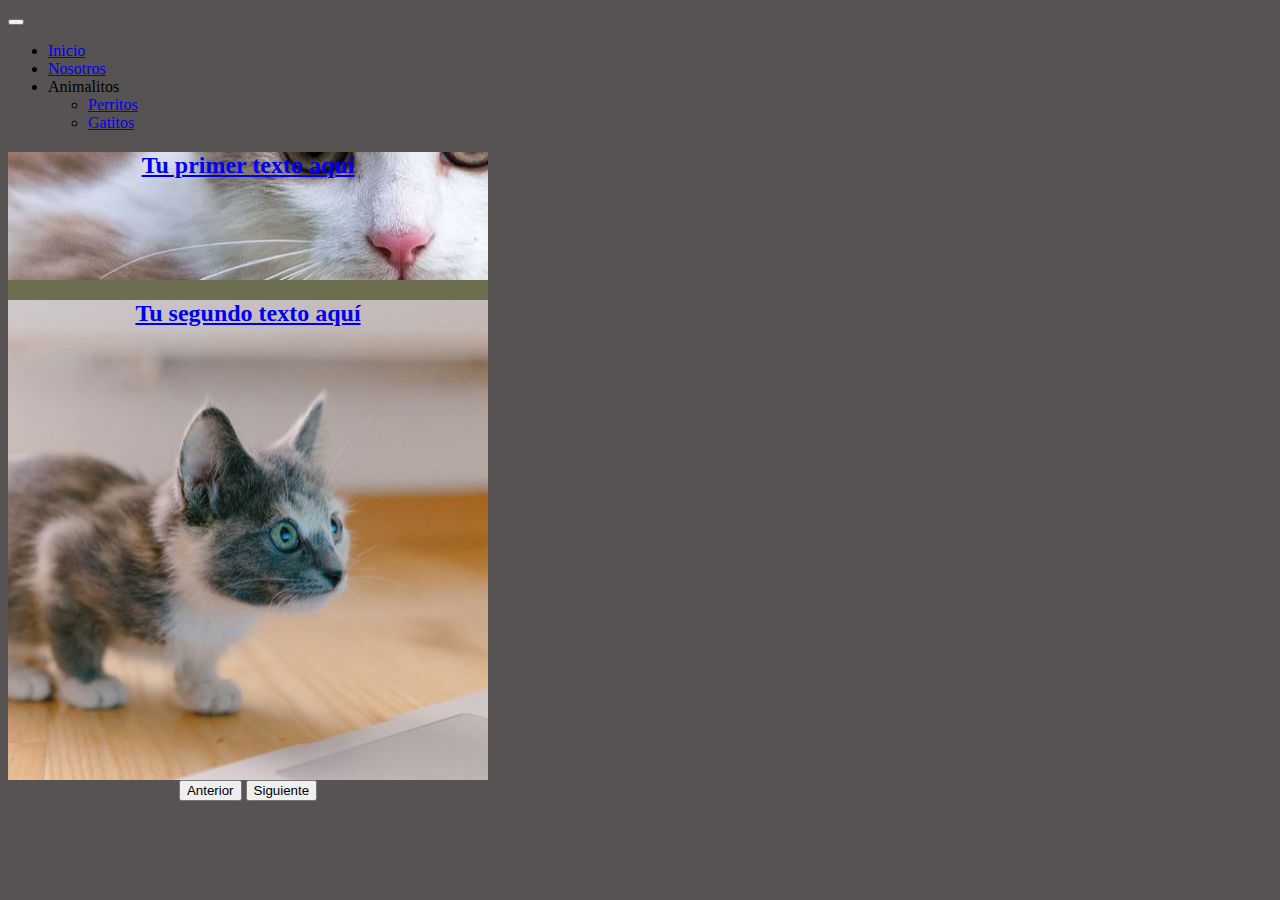
<file: index.html>
<!DOCTYPE html>
<html lang="es">
<head>
    <meta charset="UTF-8">
    <link href="css/estilos.css" rel="stylesheet" >
    <link href="https://cdn.jsdelivr.net/npm/bootstrap@5.3.0-alpha2/dist/css/bootstrap.min.css" rel="stylesheet" integrity="sha384-aFq/bzH65dt+w6FI2ooMVUpc+21e0SRygnTpmBvdBgSdnuTN7QbdgL+OapgHtvPp" crossorigin="anonymous">
<script src="https://cdn.jsdelivr.net/npm/bootstrap@5.3.0-alpha2/dist/js/bootstrap.bundle.min.js" integrity="sha384-qKXV1j0HvMUeCBQ+QVp7JcfGl760yU08IQ+GpUo5hlbpg51QRiuqHAJz8+BrxE/N" crossorigin="anonymous"></script>
    <title>Menu Bootstraps</title>
</head>
    <header>
        <!-- Barra de Menu -->
        <div class="navbar navbar-expand-lg bg-body-tertiary">
            <div class="container-fluid">
                <!-- Boton de NavBar -->
                <button class="navbar-toggler" type="button" data-bs-toggle="collapse" data-bs-target="#navbarSupportedContent" aria-controls="navbarSupportedContent" aria-expanded="false" aria-label="Toggle navigation">
                <span class="navbar-toggler-icon"></span>
                </button>
                <div class="collapse navbar-collapse" id="navbarSupportedContent">
                        <ul class="navbar-nav me-auto mb-2 mb-lg-0">
                            <li class="nav-item">
                                <a class="nav-link active" aria-current="page" href="./index.html">Inicio</a>
                            </li>
                            <li class="nav-item">
                                <a class="nav-link active" aria-current="page" href="./nosotros.html">Nosotros</a>
                            </li>
                            <li class="nav-item dropdown" >
                                <a class="nav-link dropdown-toggle" role="button" data-bs-toggle="dropdown" aria-expanded="false">Animalitos</a>
                                <ul class="dropdown-menu">
                                    <li><a class="dropdown-item" href="./Perros.html">Perritos</a></li>
                                    <li><a class="dropdown-item" href="./Gatos.html">Gatitos</a></li>
                                </ul>
                            </li>
                        </ul>
                </div>
            </div>
        </div>
    </header>
<main>
    <body>
        <!-- Carrusel de Imagenes -->
        <div id="carouselExample" class="carousel slide">
            <div class="carousel-inner">
            <!-- Imagen Nro 1 -->
            <div class="carousel-item active">
                    <a href="./index.html">
                    <div class="imagen-con-texto" style="background-image: url(./imagenes/Gato2.jpg); width: 100%; height: 10vw; background-position: center;">
                        <h2>Tu primer texto aquí</h2>
                    </div>
                    </a>
                </div>
            <!-- Imagen Nro 2-->
            <!-- <div class="carousel-item">
                <img src="./imagenes/OIP.jpg" class="d-block" alt="...">
                <div class="carousel-caption d-none d-md-block">
                    <h2 style="color: rgb(30, 98, 187);">Jose Miguel</h2>
                    <p style="color: rgb(30, 98, 187);">Some representative placeholder content for the first slide.</p>
                </div>
            </div> -->
            <!-- Imagen Nro 3 -->
   
            <!-- imagen Con link -->
            <!-- <div class="carousel-item">
                <a href="./gatos/fichagato1.html" style="text-decoration: none;">
                    <img src="./imagenes/Gato1.jpg" alt="Gatito" class="d-block">
                    <h2>Jose Miguel</h2>
                    <p>Some representative placeholder content for the first slide.</p>
                    </a>
            </div> -->
            <!-- Imagen de Fondo con texto encima -->
            <div class="carousel-item">
                <a href="./index.html">
                <div class="imagen-con-texto" style="background-image: url(./imagenes/Gato1.jpg); width: 100%; height: 480px; background-position: center;">
                    <h2>Tu segundo texto aquí</h2>
                </div>
                </a>
            </div>
                
            
            <!-- Boton de Retroceder -->
            <button class="carousel-control-prev" type="button" data-bs-target="#carouselExample" data-bs-slide="prev">
            <span class="carousel-control-prev-icon" aria-hidden="true"></span>
            <span class="visually-hidden">Anterior</span>
            </button>
            <!-- Boton de Avanzar -->
            <button class="carousel-control-next" type="button" data-bs-target="#carouselExample" data-bs-slide="next">
            <span class="carousel-control-next-icon" aria-hidden="true"></span>
            <span class="visually-hidden">Siguiente</span>
            </button>
        </div>
    </div>
    
    </body>
    <footer>
        
    </footer>
</main>

</html>
</file>
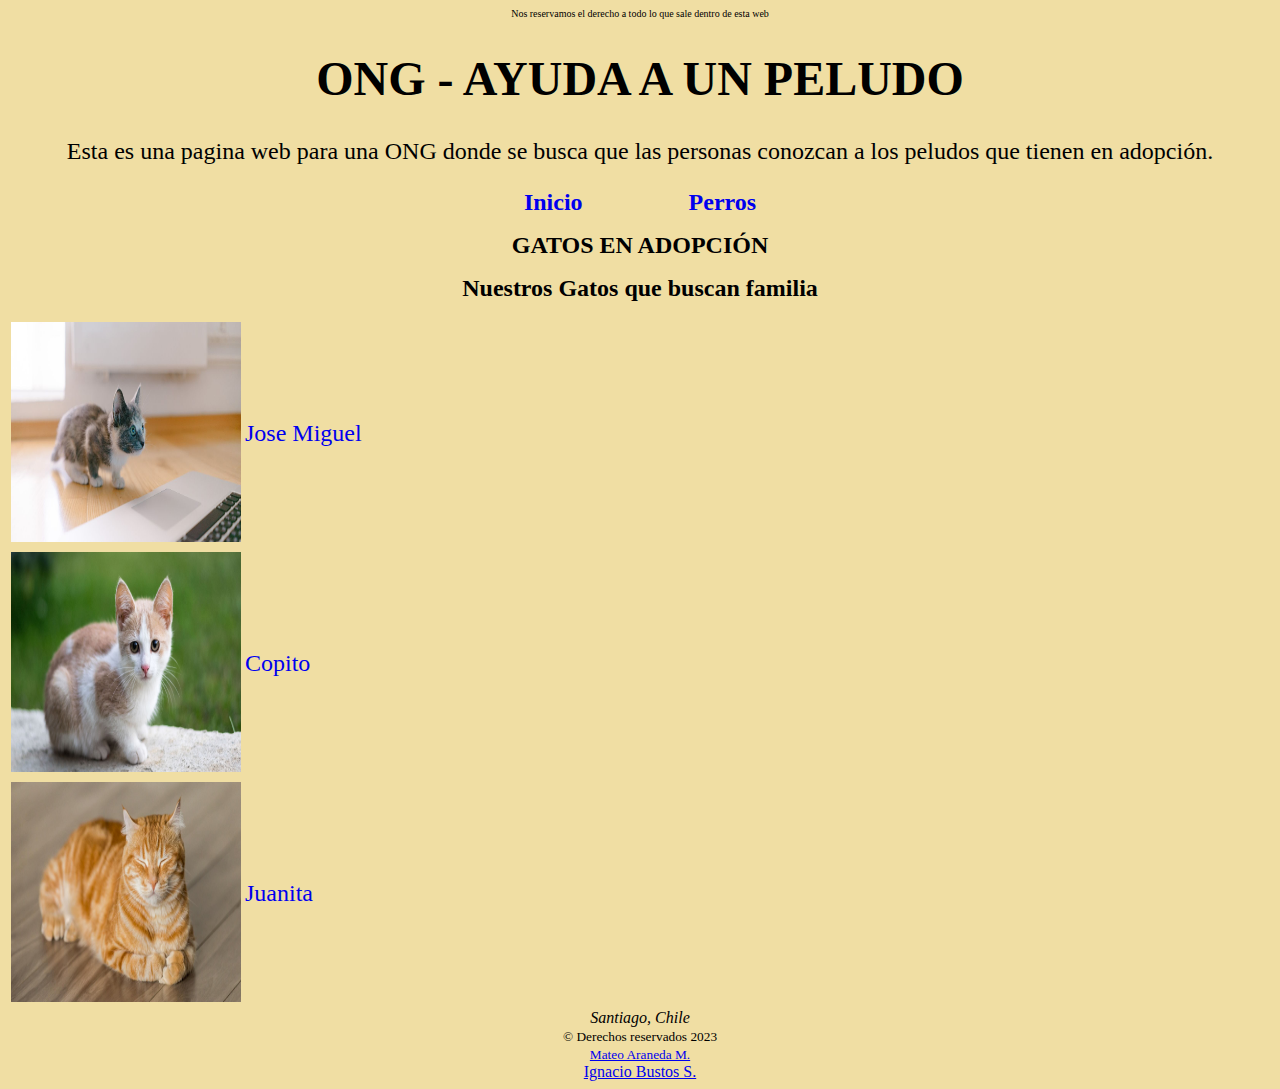
<file: Gatos.html>
<!DOCTYPE html>

<html lang="es">
    <head>
        <title> Gatos </title>
        <meta charset="utf-8">
        <meta name="description"content="Una pagina web de trabajo">
        <meta name="keywords"content="Trabajo, DuocUC, Peludos">
        <link rel="stylesheet" href="./css/gatos.css">
    </head>
    <body>
        <main>
            <header> 
                <div style="text-align: center;font-size: 10px;"> Nos reservamos el derecho a todo lo que sale dentro de esta web</div>
                <div id="subtitulo">
                    <h1> ONG - AYUDA A UN PELUDO</h1>
                </header>
                    <p id="subtitulo"> Esta es una pagina web para una ONG donde se busca que las personas conozcan a los peludos que tienen en adopción. </p> 
                    <div class="subMenu">
                        <a style="text-decoration: none;" href="./index.html"> Inicio</a>
                        <a style="text-decoration: none;" href="./Perros.html"> Perros</a>
                    </div>
                <h1 id="subtitulo">GATOS EN ADOPCIÓN</h1>
                <h1 id="subtitulo">Nuestros Gatos que buscan familia</h1>
        <div><!--Primer gato-->
            <table>
                <td>
                    <img src="./imagenes/Gato1.jpg" alt="Gato1" width="230" height="220">
                </td>
                <td>
                    <a id="tablaGatos" href ="./gatos/fichagato1.html">Jose Miguel</a>
                </td>
            </table>
        </div>
        <div><!--Segundo Gato-->
            <table>
                <td>
                    <img src="./imagenes/Gato2.jpg" alt="Gato2" width="230" height="220">
                </td>
                <td>
                    <a id="tablaGatos" href ="./gatos/fichagato2.html">Copito</a>
                </td>
            </table>
        </div>
        <div><!--Tercer Gato-->
            <table>
                <td>
                    <img src="./imagenes/Gato3.jpg" alt="Gato3" width="230" height="220">
                </td>
                <td>
                    <a id="tablaGatos" href ="./gatos/fichagato3.html">Juanita</a>
                </td>
            </table>
        </div>
    </main>
    <footer class="footer">
            <address>Santiago, Chile</address>
            <small>&copy; Derechos reservados 2023<br>
                <a href="mailto:mate.araneda@duocuc.cl"> Mateo Araneda M.</a></small>
            <br><a href="mailto:ig.bustos@duocuc.cl"> Ignacio Bustos S.</a></small>
        </footer>
    </body>
</html>
</file>
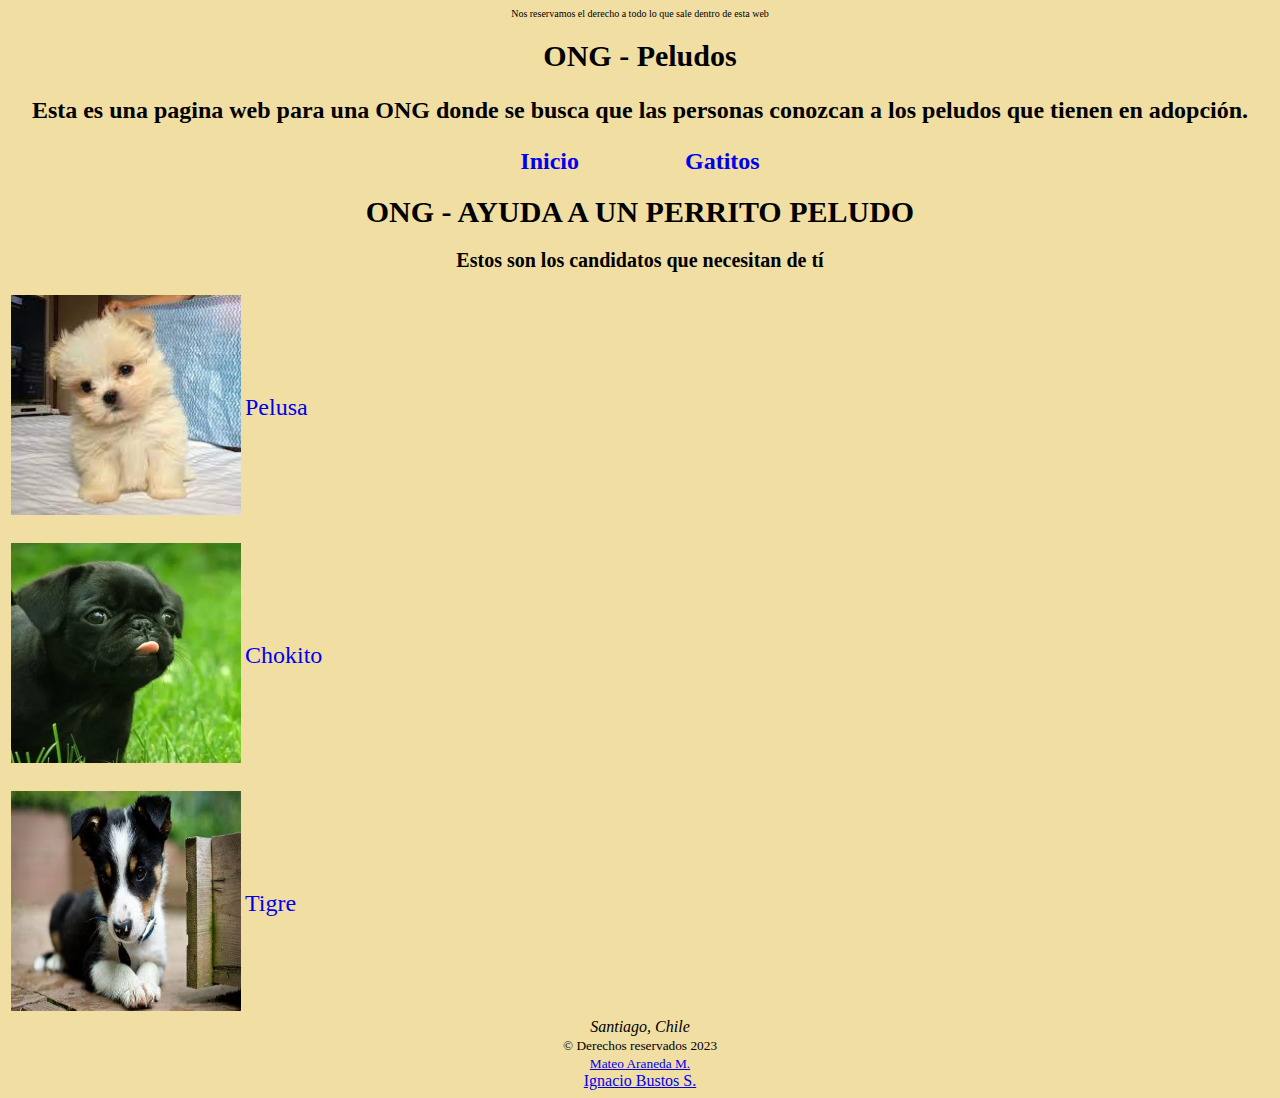
<file: Perros.html>
<!DOCTYPE html>

<html lang="es">
    <head>
        <title>Perritos </title>
        <meta charset="utf-8">
        <meta name="description"content="Una pagina web de trabajo">
        <meta name="keywords"content="Trabajo, DuocUC, Peludos">
        <link rel="stylesheet" href="./css/perros.css">
    </head>
    <body>
        <main>
            <header> 
                <div style="text-align: center;font-size: 10px;"> Nos reservamos el derecho a todo lo que sale dentro de esta web</div>
                <div>
                    <h1 class="titulo">ONG - Peludos</h1> 
                </div>
                    <p id="descripcion"> Esta es una pagina web para una ONG donde se busca que las personas conozcan a los peludos que tienen en adopción. </p>
                    <div class="subMenu"><!-- Menu-->
                        <a style="text-decoration: none;" href="./index.html"> Inicio</a>
                        <a style="text-decoration: none;" href="./Gatos.html"> Gatitos </a>
                    </div>
            </header>
            <div> <!--Perritos --> 
                <h1 class="titulo"> ONG - AYUDA A UN PERRITO PELUDO</h1>
            <p id="subtitulo">Estos son los candidatos que necesitan de tí </p>
            <div><!-- Primer perrito-->
                <table>
                    <td>
                        <img id="imgPerro" src="./imagenes/perrito1.jpg" width="230" height="220" alt="Perritos"></img>
                    </td>
                    <td>
                        <a id="perrito" href="./perros/pelusa.html">Pelusa</a>
                    </td>
                </table>
            </div>
            <br>
            <div><!-- Segundo Perrito-->
                <table>
                    <td>
                        <img id="imgPerro2" src="./imagenes/perro-tierno.webp" width="230" height="220">
                    </td>
                    <td> 
                        <a id="perrito" href="./perros/chokito.html"> Chokito </a>
                    </td>
                </table>
            </div>
            <br>
            <div><!-- Tercer Perrito-->
                <table> 
                    <td>
                        <img id="imgPerro3" src="./imagenes/OIP.jpg"width="230" height="220">
                    </td>
                    <td>
                        <a id="perrito" href="./perros/tigre.html">Tigre </a>
                    </td>
                </table>
            </div>
        </div>
        
    </main>
    <footer>
        <address>Santiago, Chile</address>
        <small>&copy; Derechos reservados 2023<br>
            <a href="mailto:mate.araneda@duocuc.cl"> Mateo Araneda M.</a></small>
        <br><a href="mailto:ig.bustos@duocuc.cl"> Ignacio Bustos S.</a></small>
    </footer>
    </body>

</html>
</file>
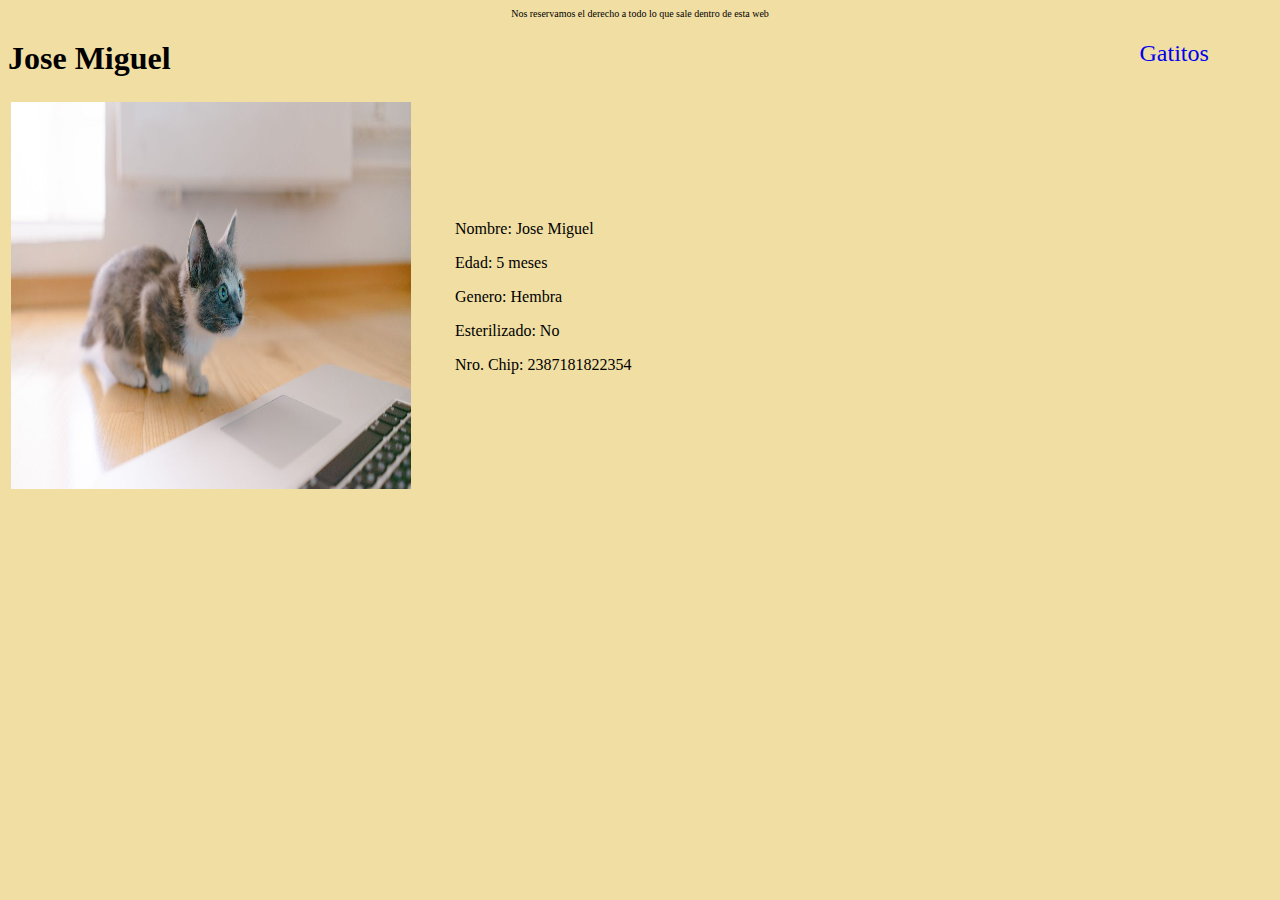
<file: gatos/fichagato1.html>
<!DOCTYPE html>
<html lang="es">
    <head>
        <title>Jose Miguel</title>
        <meta charset="utf-8">
        <meta name="description" content="Una pagina de perritos">
        <meta name="keywords" content="Trabajo, perros, DuocUC">
        <link rel="stylesheet" href="../css/gatos.css">
    </head>
    <body>
        <div style="text-align: center;font-size: 10px;"> Nos reservamos el derecho a todo lo que sale dentro de esta web</div>
        <main>
            <header>
                <div>
                    <a class="gatitos" href="../Gatos.html"> Gatitos</a>
                </div>
                <div>
                    <h1> Jose Miguel</h1>
                </div>
            </header>
            <table>
                <td>
                    <img src="../imagenes/Gato1.jpg" alt="FichaGato1" width="400" height="387">
                </td>
                <td>
                    <ul>Nombre: Jose Miguel</ul>
                    <ul>Edad: 5 meses</ul>
                    <ul>Genero: Hembra</ul>
                    <ul>Esterilizado: No</ul>
                    <ul>Nro. Chip: 2387181822354</ul>
                </td>
                
            </table>
        </main>
</body>

</html>
</file>
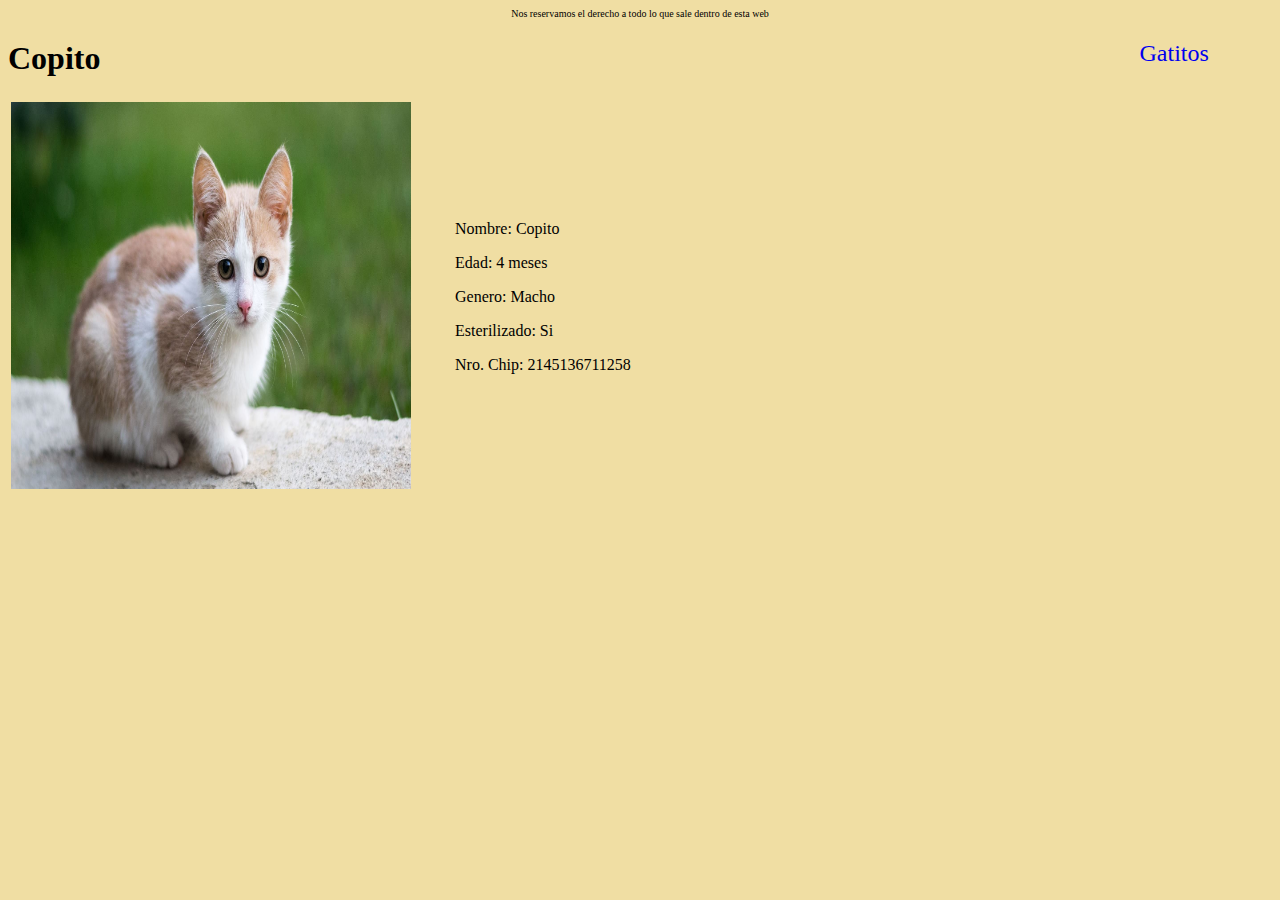
<file: gatos/fichagato2.html>
<!DOCTYPE html>
<html lang="es">
    <head>
        <title>Copito</title>
        <meta charset="utf-8">
        <meta name="description" content="Una pagina de perritos">
        <meta name="keywords" content="Trabajo, perros, DuocUC">
        <link rel="stylesheet" href="../css/gatos.css">
    </head>
    <body>
        <div style="text-align: center;font-size: 10px;"> Nos reservamos el derecho a todo lo que sale dentro de esta web</div>
        <main>
            <header>
                <div>
                    <a class="gatitos" href="../Gatos.html"> Gatitos</a>
                </div>
                <div>
                    <h1> Copito</h1>
                </div>
            </header>
            <table>
                <td>
                    <img src="../imagenes/Gato2.jpg" alt="FichaGato2" width="400" height="387">
                </td>
                <td>
                    <ul>Nombre: Copito</ul>
                    <ul>Edad: 4 meses</ul>
                    <ul>Genero: Macho</ul>
                    <ul>Esterilizado: Si</ul>
                    <ul>Nro. Chip: 2145136711258</ul>
                </td>
                
            </table>
        </main>
</body>

</html>
</file>
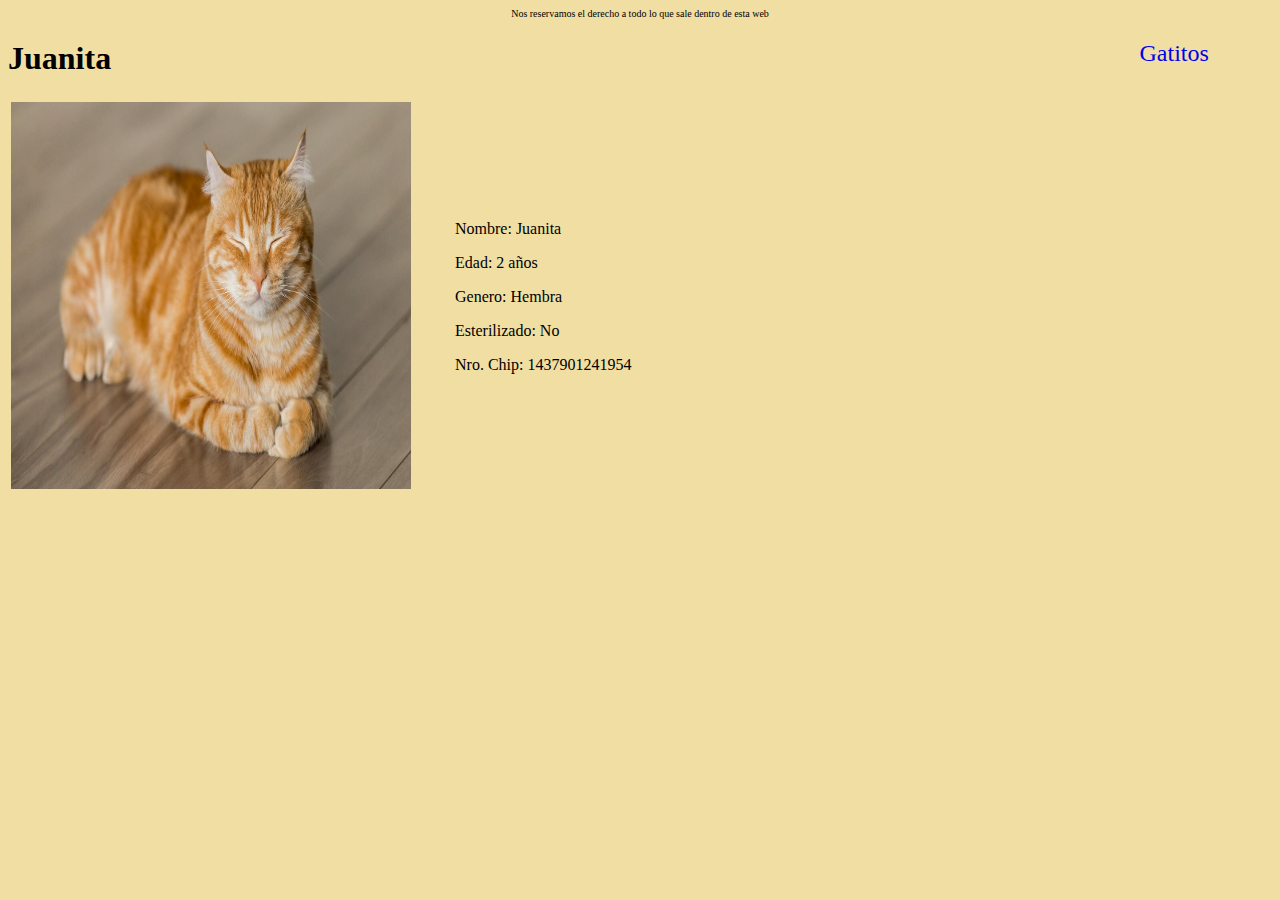
<file: gatos/fichagato3.html>
<!DOCTYPE html>
<html lang="es">
    <head>
        <title>Juanita</title>
        <meta charset="utf-8">
        <meta name="description" content="Una pagina de perritos">
        <meta name="keywords" content="Trabajo, perros, DuocUC">
        <link rel="stylesheet" href="../css/gatos.css">
    </head>
    <body>
        <div style="text-align: center;font-size: 10px;"> Nos reservamos el derecho a todo lo que sale dentro de esta web</div>
        <main>
            <header>
                <div>
                    <a class="gatitos" href="../Gatos.html"> Gatitos</a>
                </div>
                <div>
                    <h1> Juanita</h1>
                </div>
            </header>
            <table>
                <td>
                    <img  src="../imagenes/Gato3.jpg" alt="FichaGato3" width="400" height="387">
                </td>
                <td>
                    <ul>Nombre: Juanita</ul>
                    <ul>Edad: 2 años</ul>
                    <ul>Genero: Hembra</ul>
                    <ul>Esterilizado: No</ul>
                    <ul>Nro. Chip: 1437901241954</ul>
                </td>
                
            </table>
        </main>
</body>

</html>
</file>
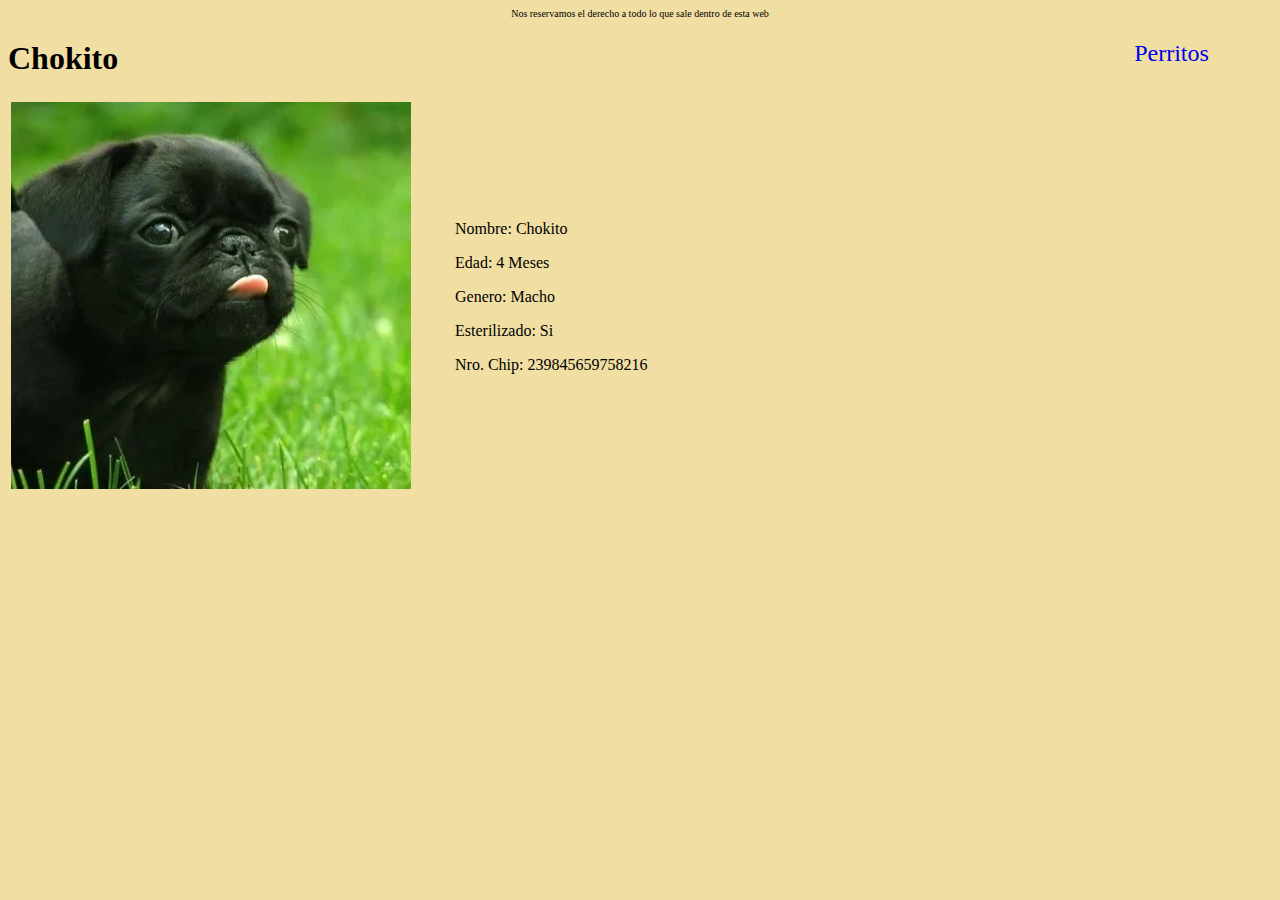
<file: perros/chokito.html>
<!DOCTYPE html>

<html lang="es">
    <head>
        <title> Chokito</title>
        <meta charset="utf-8">
        <meta name="description" content="Una pagina de perritos">
        <meta name="keywords" content="Trabajo, perros, DuocUC">
        <link rel="stylesheet" href="../css/perros.css">
    </head>
    <body>
        <div style="text-align: center;font-size: 10px;"> Nos reservamos el derecho a todo lo que sale dentro de esta web</div>
        <main>
            <header>
                <div>
                    <a class="perritos" href="../Perros.html"> Perritos</a>
                </div>
                <div>
                    <h1> Chokito</h1>
                </div>
            </header>
            <table>
                <td>
                    <img src="../imagenes/perro-tierno.webp" width="400" height="387">
                </td>
                <td>
                    <ul>Nombre: Chokito</ul>
                    <ul>Edad:   4 Meses</ul>
                    <ul>Genero: Macho</ul>
                    <ul>Esterilizado: Si</ul>
                    <ul>Nro. Chip: 239845659758216</ul>
                </td>
            </table>
        </main>

    </body>

</html>
</file>
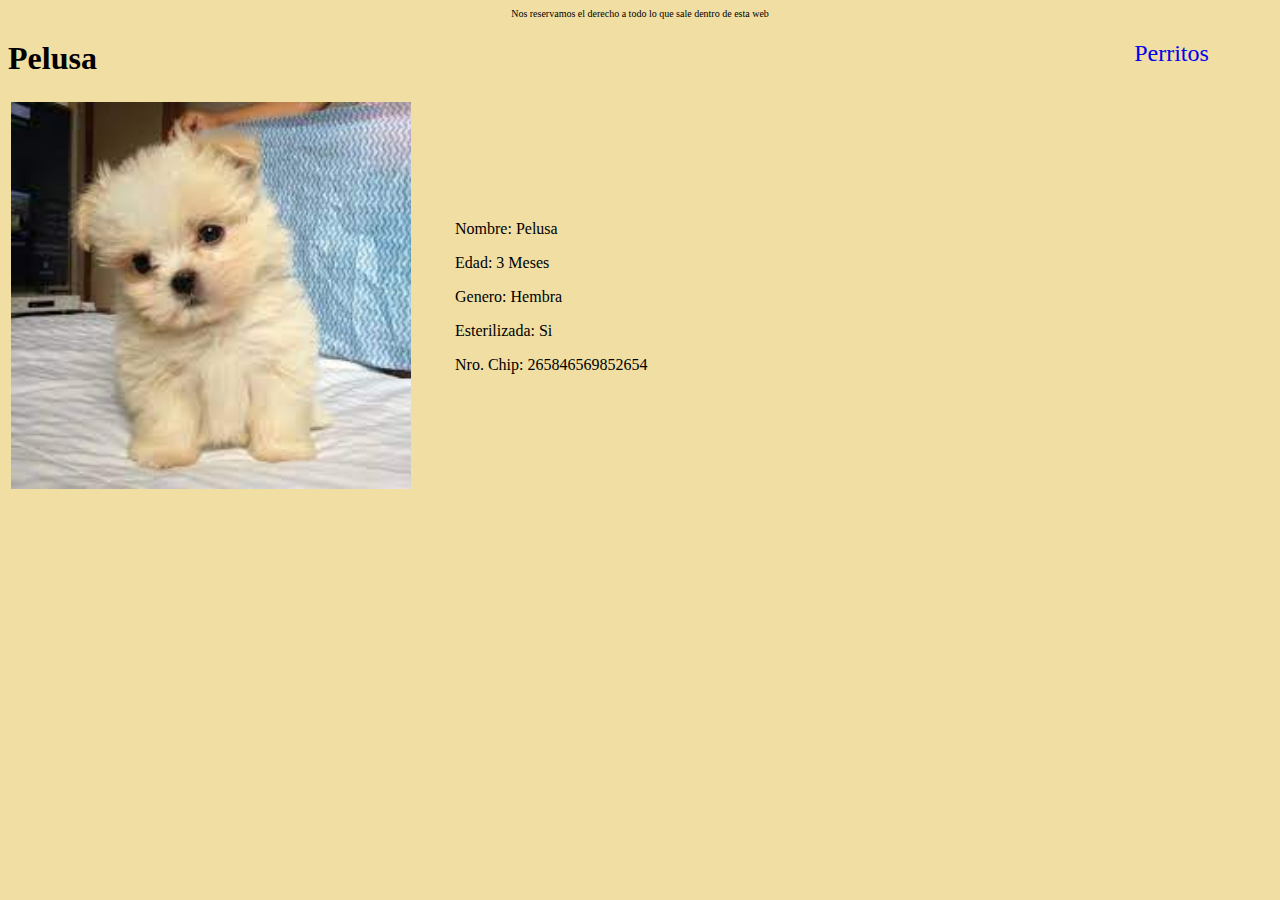
<file: perros/pelusa.html>
<!DOCTYPE html>

<html lang="es">
    <head>
        <title> Pelusa</title>
        <meta charset="utf-8">
        <meta name="description" content="Una pagina de perritos">
        <meta name="keywords" content="Trabajo, perros, DuocUC">
        <link rel="stylesheet" href="../css/perros.css">
    </head>
    <body>
        <div style="text-align: center;font-size: 10px;"> Nos reservamos el derecho a todo lo que sale dentro de esta web</div>
        <main>
            <header>
                <div>
                    <a class="perritos" href="../Perros.html"> Perritos</a>
                </div>
                <div>
                    <h1> Pelusa</h1>
                </div>
            </header>
            <table>
                <td>
                    <img src="../imagenes/perrito1.jpg" width="400" height="387">
                </td>
                <td>
                    <ul>Nombre: Pelusa</ul>
                    <ul>Edad:   3 Meses</ul>
                    <ul>Genero: Hembra</ul>
                    <ul>Esterilizada: Si</ul>
                    <ul>Nro. Chip: 265846569852654</ul>
                </td>
            </table>
        </main>

    </body>

</html>
</file>
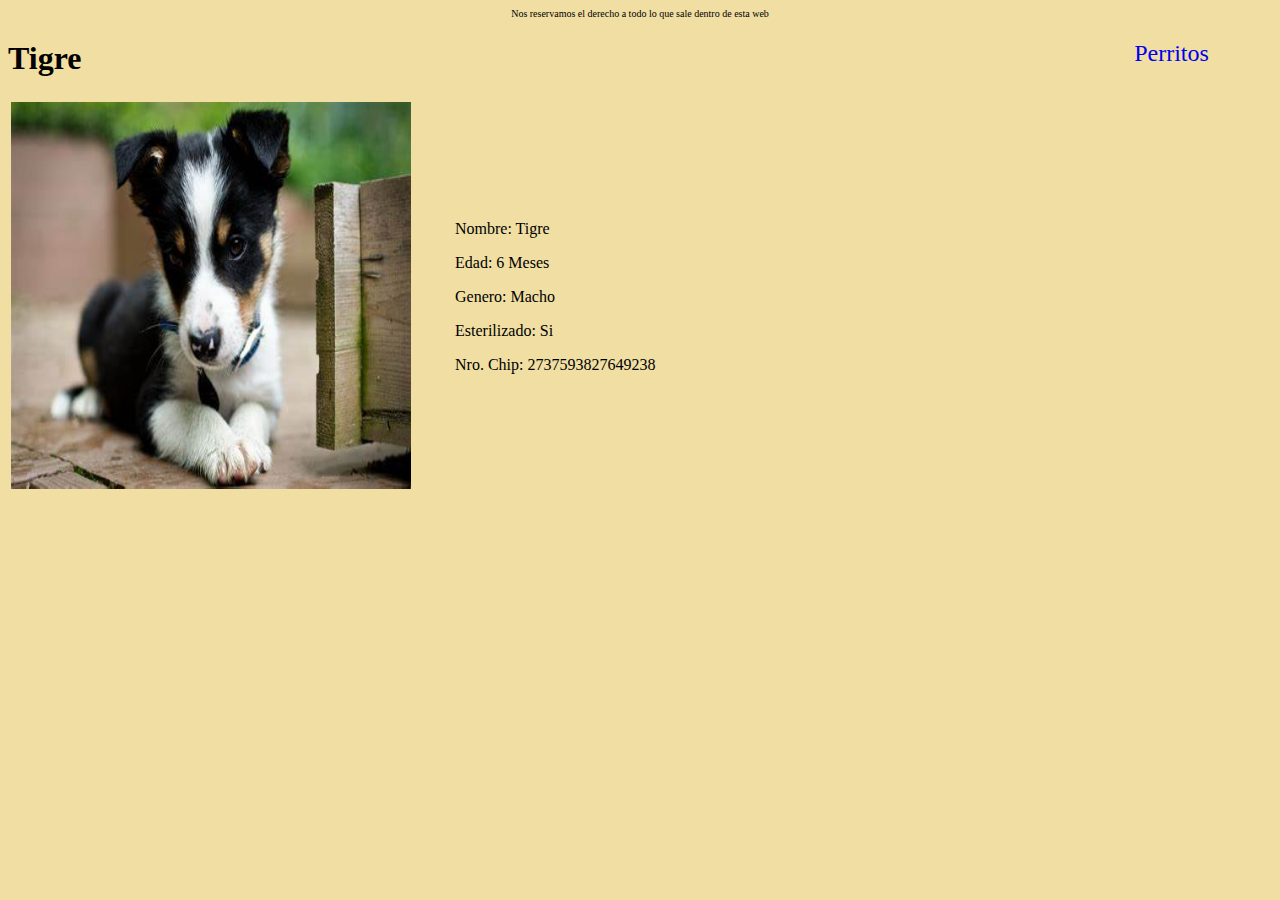
<file: perros/tigre.html>
<!DOCTYPE html>

<html lang="es">
    <head>
        <title> Tigre</title>
        <meta charset="utf-8">
        <meta name="description" content="Una pagina de perritos">
        <meta name="keywords" content="Trabajo, perros, DuocUC">
        <link rel="stylesheet" href="../css/perros.css">
    </head>
    <body>
        <div style="text-align: center;font-size: 10px;"> Nos reservamos el derecho a todo lo que sale dentro de esta web</div>
        <main>
            <header>
                <div>
                    <a class="perritos" href="../Perros.html"> Perritos</a>
                </div>
                <div>
                    <h1> Tigre</h1>
                </div>
            </header>
            <table>
                <td>
                    <img src="../imagenes/OIP.jpg" width="400" height="387">
                </td>
                <td>
                    <ul>Nombre: Tigre</ul>
                    <ul>Edad:   6 Meses</ul>
                    <ul>Genero: Macho</ul>
                    <ul>Esterilizado: Si</ul>
                    <ul>Nro. Chip: 2737593827649238</ul>
                </td>
            </table>
        </main>

    </body>

</html>
</file>
<file: css/estilos.css>
html{
    background: #575353;
}
.carousel-inner img {
    width: 50%;
    height: 50%;
    margin-left: auto;
    margin-right: auto;
    margin-top: 1%;
    margin-bottom: 1%;
}

.carousel-inner{
    width: 480px;
    height: 480px;
    background: #adc4463f;
    text-align: center;
}
</file>
<file: css/gatos.css>
html{
    background-color: rgb(240, 222, 163);
}
#subtitulo{
    text-align: center;
    font-size: 24px;
}
#textoficha{
    float:left;
    margin-left: 550px;
    margin-right: 1000px;
}
.gatitos{
    margin-left: auto;
    text-align: right;
    font-size: 24px;
    text-decoration: none;
    float: right;
    margin-right: 5%;
}
.footer{
    text-align: center;
}
#tablaGatos{
    text-decoration: none;
    font-size: 24px;
}
.subMenu{
    font-size: 24px;
    text-align: center;
    word-spacing: 100px;
    font-weight: bold;
}
</file>
<file: css/perros.css>
html{
    background-color: rgb(240, 222, 163);
}

.titulo{
    text-align: center;
    font-size: 30px;
    font-weight: bold;
}

#descripcion{
    text-align: center;
    font-size: 24px;
    font-weight: bold;
}

#subtitulo{
    text-align: center;
    font-weight: bold;
    font-size: 20px;
}
footer{
    text-align: center;
}
.perritos{
    margin-left: auto;
    text-align: right;
    font-size: 24px;
    text-decoration: none;
    float: right;
    margin-right: 5%;
}
#perrito{
    text-decoration: none;
    font-size: 24px;
}
.subMenu{
    font-size: 24px;
    word-spacing: 100px;
    font-weight: bold;
    text-align: center;
}
</file>
